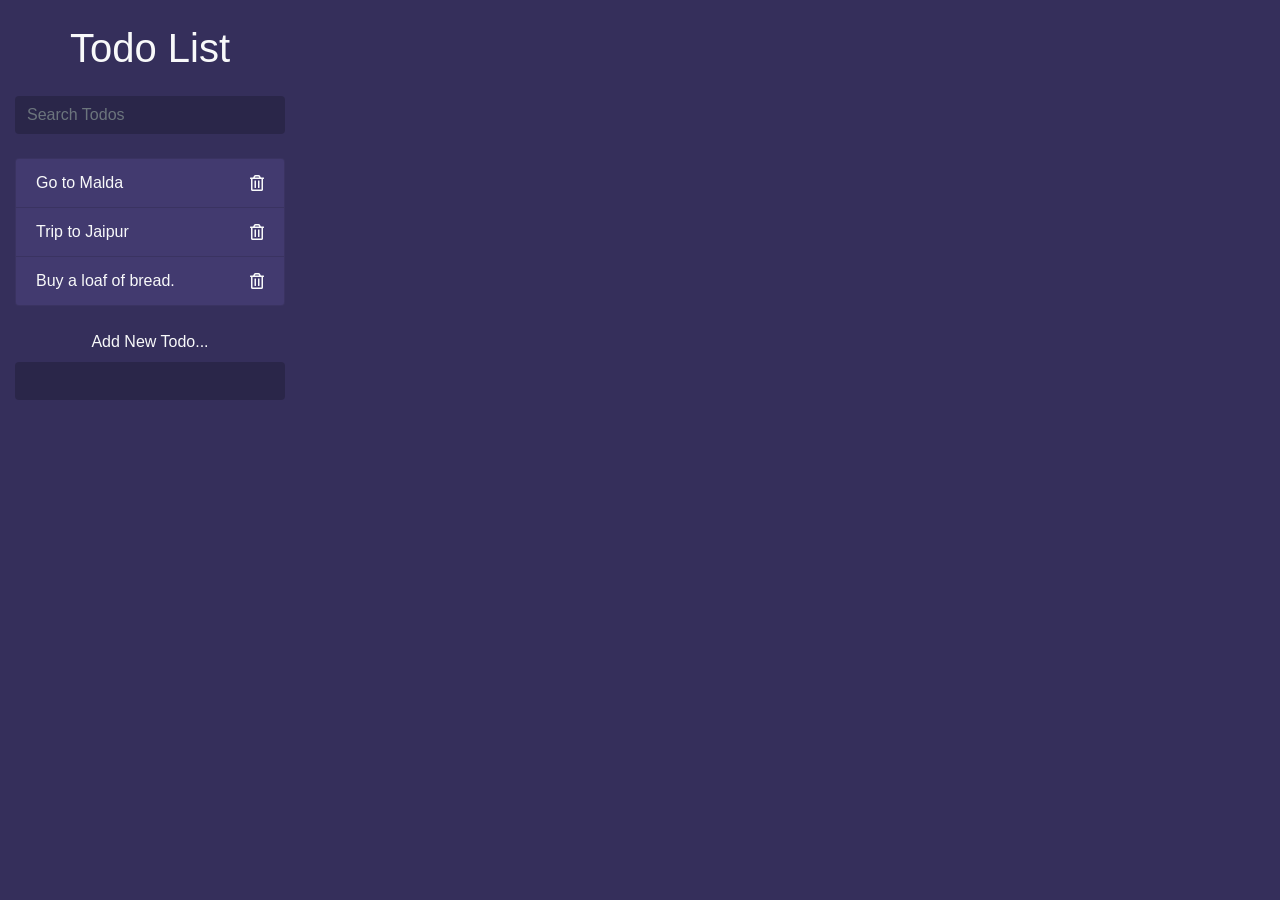
<file: index.html>
<html lang="en">
<head>
  <meta charset="UTF-8">
  <link rel="stylesheet" href="https://stackpath.bootstrapcdn.com/bootstrap/4.3.1/css/bootstrap.min.css" integrity="sha384-ggOyR0iXCbMQv3Xipma34MD+dH/1fQ784/j6cY/iJTQUOhcWr7x9JvoRxT2MZw1T" crossorigin="anonymous">
  <link rel="stylesheet" href="https://use.fontawesome.com/releases/v5.7.2/css/all.css" integrity="sha384-fnmOCqbTlWIlj8LyTjo7mOUStjsKC4pOpQbqyi7RrhN7udi9RwhKkMHpvLbHG9Sr" crossorigin="anonymous">
  <link rel="stylesheet" href="todo_list.css">
  <title>Todo List</title>
</head>
<body style="width: 300px">

  <div class="container">

    <header class="text-center text-light my-4">
      <h1 class="mb-4">Todo List</h1>
      <form class="search">
        <input class="form-control m-auto" type="text" name="search" placeholder="Search Todos" />
      </form>
    </header>

    <ul class="list-group todos mx-auto text-light">
      <li class="list-group-item d-flex justify-content-between align-items-center">
        <span>Go to Malda</span>
        <i class="far fa-trash-alt delete"></i>
      </li>
      <li class="list-group-item d-flex justify-content-between align-items-center">
        <span>Trip to Jaipur</span>
        <i class="far fa-trash-alt delete"></i>
      </li>
      <li class="list-group-item d-flex justify-content-between align-items-center">
        <span>Buy a loaf of bread.</span>
        <i class="far fa-trash-alt delete"></i>
      </li>
    </ul>

    <form class="add text-center my-4">
      <label class="text-light">Add New Todo...</label>
      <input class="form-control m-auto" type="text" name="add" />
    </form>

  </div>
  

  <script src="todo_list.js"></script>
</body>
</html>
</file>
<file: todo_list.css>
body {
    background: #352f5b;
}
.container {
    max-width: 400px;
}
input[type=text],
input[type=text]:focus {
    color:#fff;
    border:none;
    background: rgba(0,0,0,0.2);
    max-width: 400px;
}
.todos li {
    background: #423a6f;
}

.delete {
    cursor: pointer;
}

.filtered {
    display:none !important;
}
</file>
